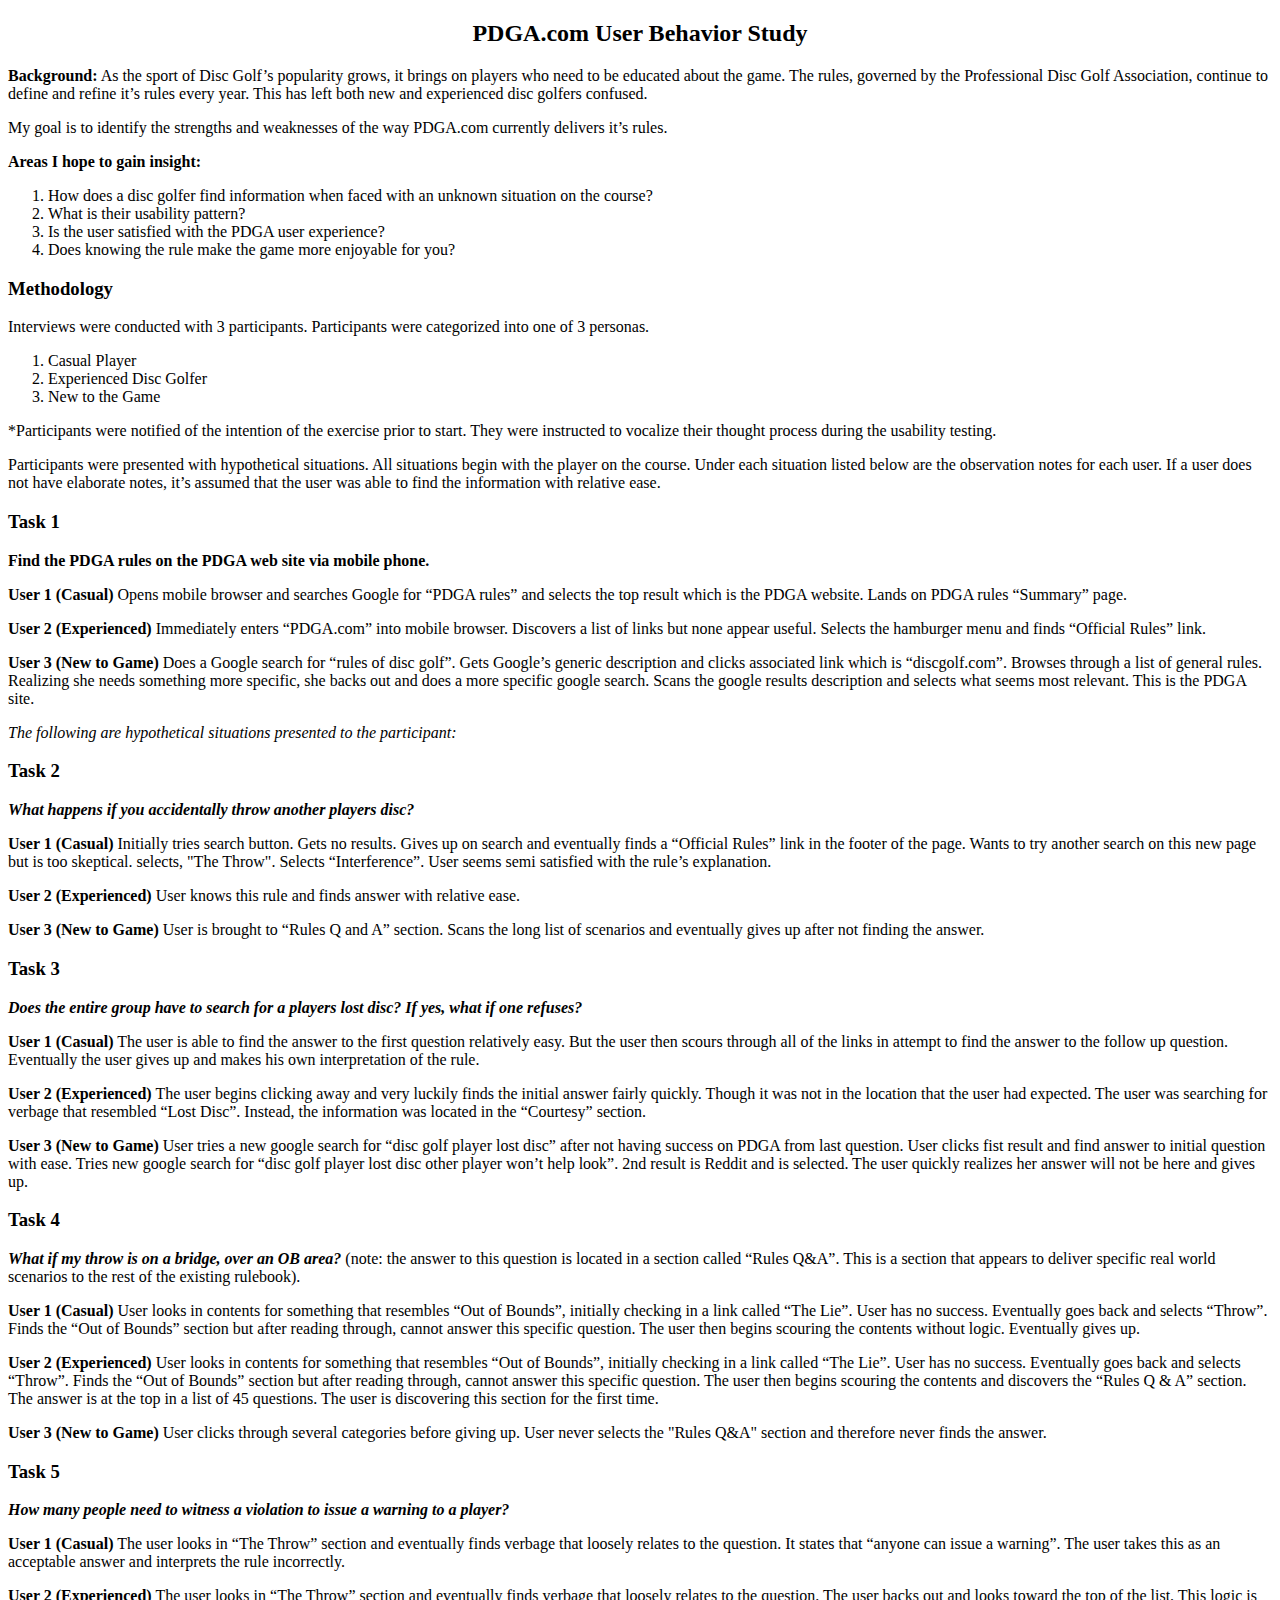
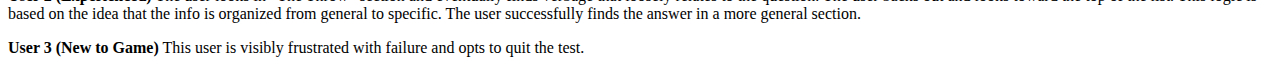
<file: dg-user-study.html>
<!doctype html>
<html>
    <head>
        <meta charset="utf-8">
        <meta http-equiv="x-ua-compatible" content="ie=edge">
        <title>PDGA.com User Study</title>
        <meta name="description" content="Steel Table Legs Calculator">
        <meta name="viewport" content="width=device-width, initial-scale=1">


    </head>
    <body>
      <h2 style="text-align:center;">PDGA.com User Behavior Study</h2>

<p><strong>Background:</strong> As the sport of Disc Golf&rsquo;s popularity grows, it brings on players who need to be educated about the game. The rules, governed by the Professional Disc Golf Association, continue to define and refine it&rsquo;s rules every year. This has left both new and experienced disc golfers confused.</p>

<p>My goal is to identify the strengths and weaknesses of the way PDGA.com currently delivers it&rsquo;s rules.</p>

<p><strong>Areas I hope to gain insight:</strong>
  <ol>
    <li>How does a disc golfer find information when faced with an unknown situation on the course?</li>
    <li>What is their usability pattern?</li>
    <li>Is the user satisfied with the PDGA user experience?</li>
    <li>Does knowing the rule make the game more enjoyable for you?</li>
  </ol>

<p><strong><h3>Methodology</h3></strong></p>

<p>  Interviews were conducted with 3 participants. Participants were categorized into one of 3 personas.</p>

<ol>
    <li>Casual Player</li>
    <li>Experienced Disc Golfer</li>
    <li>New to the Game</li>

  </ol>
  *Participants were notified of the intention of the exercise prior to start. They were instructed to vocalize their thought process during the usability testing.



<p>  Participants were presented with hypothetical situations. All situations begin with the player on the course. Under each situation listed below are the observation notes for each user. If a user does not have elaborate notes, it&rsquo;s assumed that the user was able to find the information with relative ease.</p>

<strong><h3>Task 1</h3> Find the PDGA rules on the PDGA web site via mobile phone.</strong>

<p> <strong>User 1 (Casual)</strong> Opens mobile browser and searches Google for &ldquo;PDGA rules&rdquo; and selects the top result which is the PDGA website. Lands on PDGA rules &ldquo;Summary&rdquo; page.</p>
<p><strong>User 2 (Experienced)</strong> Immediately enters &ldquo;PDGA.com&rdquo; into mobile browser. Discovers a list of links but none appear useful. Selects the hamburger menu and finds &ldquo;Official Rules&rdquo; link.</p>
<p><strong>User 3 (New to Game)</strong> Does a Google search for &ldquo;rules of disc golf&rdquo;. Gets Google&rsquo;s generic description and clicks associated link which is &ldquo;discgolf.com&rdquo;. Browses through a list of general rules. Realizing she needs something more specific, she backs out and does a more specific google search. Scans the google results description and selects what seems most relevant. This is the PDGA site.</p>

<em> The following are hypothetical situations presented to the participant:</em>

<strong><h3>Task 2</h3> <em>What happens if you accidentally throw another players disc?</em></strong>

<p><strong>User 1 (Casual)</strong> Initially tries search button. Gets no results. Gives up on search and eventually finds a &ldquo;Official Rules&rdquo; link in the footer of the page. Wants to try another search on this new page but is too skeptical. selects, &quot;The Throw&quot;. Selects &ldquo;Interference&rdquo;. User seems semi satisfied with the rule&rsquo;s explanation.</p>

<p><strong>User 2 (Experienced)</strong> User knows this rule and finds answer with relative ease.</p>

<p><strong>User 3 (New to Game)</strong> User is brought to &ldquo;Rules Q and A&rdquo; section. Scans the long list of scenarios and eventually gives up after not finding the answer.</p>

<strong><h3>Task 3</h3><em>Does the entire group have to search for a players lost disc? If yes, what if one refuses?</em></strong>

<p><strong>User 1 (Casual)</strong> The user is able to find the answer to the first question relatively easy. But the user then scours through all of the links in attempt to find the answer to the follow up question. Eventually the user gives up and makes his own interpretation of the rule.</p>

<p><strong>User 2 (Experienced)</strong> The user begins clicking away and very luckily finds the initial answer fairly quickly. Though it was not in the location that the user had expected. The user was searching for verbage that resembled &ldquo;Lost Disc&rdquo;. Instead, the information was located in the &ldquo;Courtesy&rdquo; section.</p>

<p><strong>User 3 (New to Game)</strong> User tries a new google search for &ldquo;disc golf player lost disc&rdquo; after not having success on PDGA from last question. User clicks fist result and find answer to initial question with ease. Tries new google search for &ldquo;disc golf player lost disc other player won&rsquo;t help look&rdquo;. 2nd result is Reddit and is selected. The user quickly realizes her answer will not be here and gives up.</p>

<strong><h3>Task 4</h3><em>What if my throw is on a bridge, over an OB area?</em></strong>
(note: the answer to this question is located in a section called &ldquo;Rules Q&amp;A&rdquo;. This is a section that appears to deliver specific real world scenarios to the rest of the existing rulebook).

<p><strong>User 1 (Casual)</strong> User looks in contents for something that resembles &ldquo;Out of Bounds&rdquo;, initially checking in a link called &ldquo;The Lie&rdquo;. User has no success. Eventually goes back and selects &ldquo;Throw&rdquo;. Finds the &ldquo;Out of Bounds&rdquo; section but after reading through, cannot answer this specific question. The user then begins scouring the contents without logic. Eventually gives up.</p>

<p><strong>User 2 (Experienced)</strong> User looks in contents for something that resembles &ldquo;Out of Bounds&rdquo;, initially checking in a link called &ldquo;The Lie&rdquo;. User has no success. Eventually goes back and selects &ldquo;Throw&rdquo;. Finds the &ldquo;Out of Bounds&rdquo; section but after reading through, cannot answer this specific question. The user then begins scouring the contents and discovers the &ldquo;Rules Q &amp; A&rdquo; section. The answer is at the top in a list of 45 questions. The user is discovering this section for the first time.</p>

<p><strong>User 3 (New to Game)</strong> User clicks through several categories before giving up. User never selects the &quot;Rules Q&amp;A&quot; section and therefore never finds the answer.</p>

<strong><h3>Task 5</h3><em>How many people need to witness a violation to issue a warning to a player?</em></strong>

<p><strong>User 1 (Casual)</strong> The user looks in &ldquo;The Throw&rdquo; section and eventually finds verbage that loosely relates to the question. It states that &ldquo;anyone can issue a warning&rdquo;. The user takes this as an acceptable answer and interprets the rule incorrectly.</p>
<p><strong>User 2 (Experienced)</strong> The user looks in &ldquo;The Throw&rdquo; section and eventually finds verbage that loosely relates to the question. The user backs out and looks toward the top of the list. This logic is based on the idea that the info is organized from general to specific. The user successfully finds the answer in a more general section.</p>

<p><strong>User 3 (New to Game)</strong> This user is visibly frustrated with failure and opts to quit the test. </p>


    </body>
</html>
</file>
